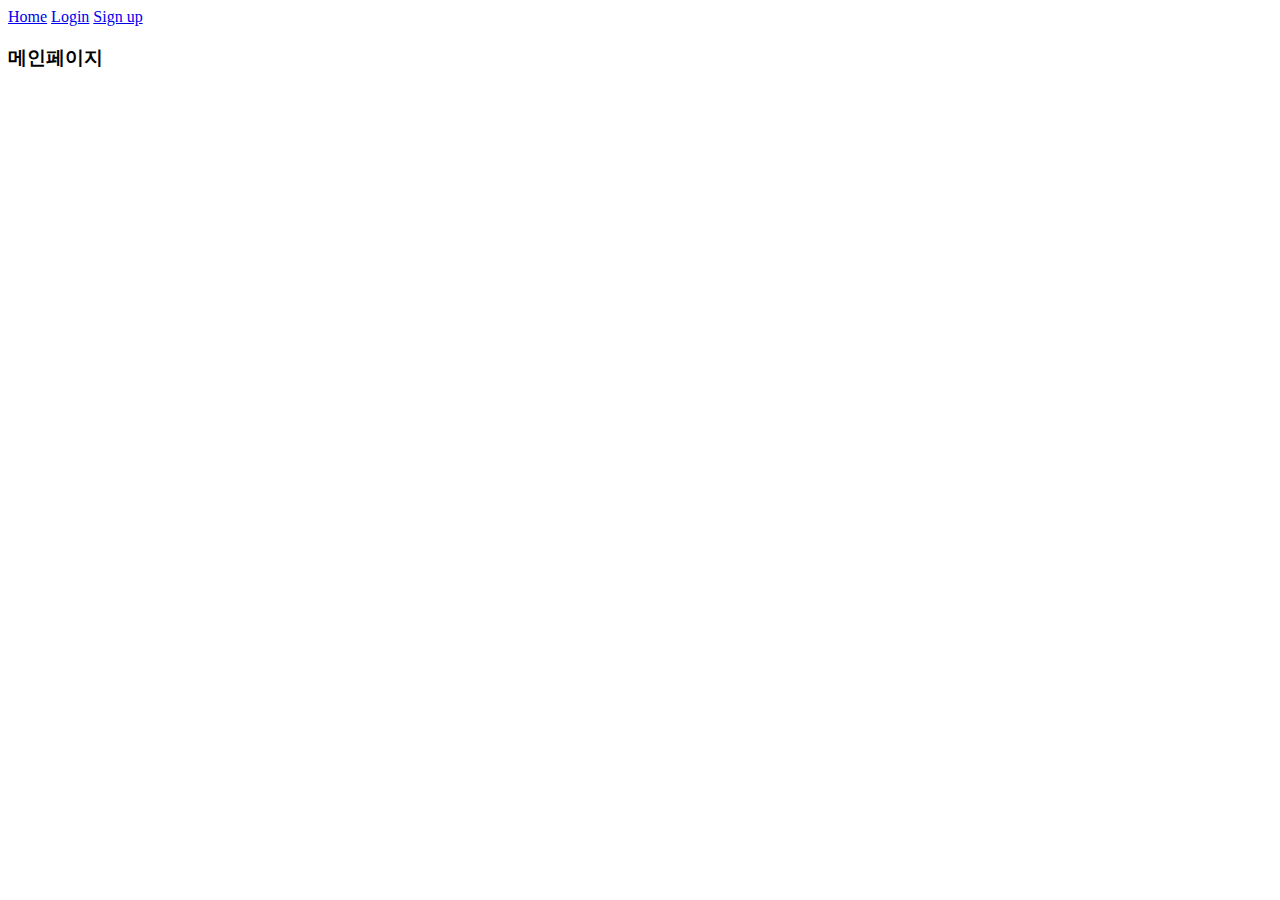
<file: index.html>
<!DOCTYPE html>
<html lang="ko">
  <head>
    <meta charset="UTF-8" />
    <meta name="viewport" content="width=device-width, initial-scale=1.0" />
    <title>HOME</title>
  </head>
  <body>
    <header>
      <a href="index.html">Home</a>
      <a href="login.html">Login</a>
      <a href="signup.html">Sign up</a>
    </header>
    <h3>메인페이지</h3>
  </body>
</html>
</file>
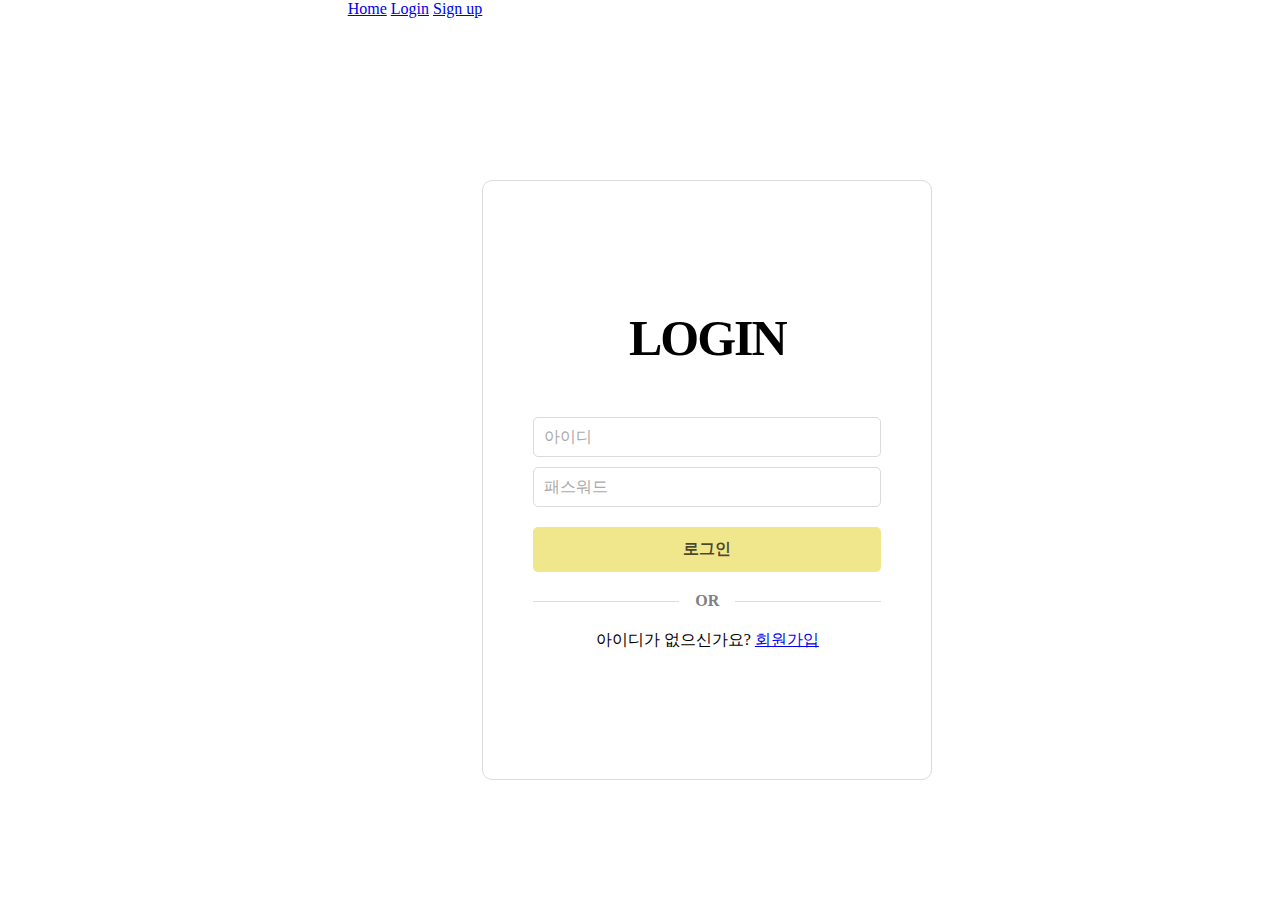
<file: login.html>
<!DOCTYPE html>
<html lang="ko">
  <head>
    <meta charset="UTF-8" />
    <meta name="viewport" content="width=device-width, initial-scale=1.0" />
    <title>로그인</title>
    <link rel="stylesheet" href="css/login.css" />
  </head>
  <body>
    <div class="wrap">
      <header>
        <a href="index.html">Home</a>
        <a href="login.html">Login</a>
        <a href="signup.html">Sign up</a>
      </header>

      <form>
        <h3>LOGIN</h3>
        <input class="username" type="text" placeholder="아이디" />
        <input class="password" type="password" placeholder="패스워드" />
        <span class="error_message"></span>
        <button>로그인</button>

        <div class="seper_wrap">
          <div class="seper"></div>
          <span class="or">OR</span>
          <div class="seper"></div>
        </div>

        <p>아이디가 없으신가요? <a href="signup.html">회원가입</a></p>
      </form>
    </div>

    <script src="js/login.js"></script>
  </body>
</html>
</file>
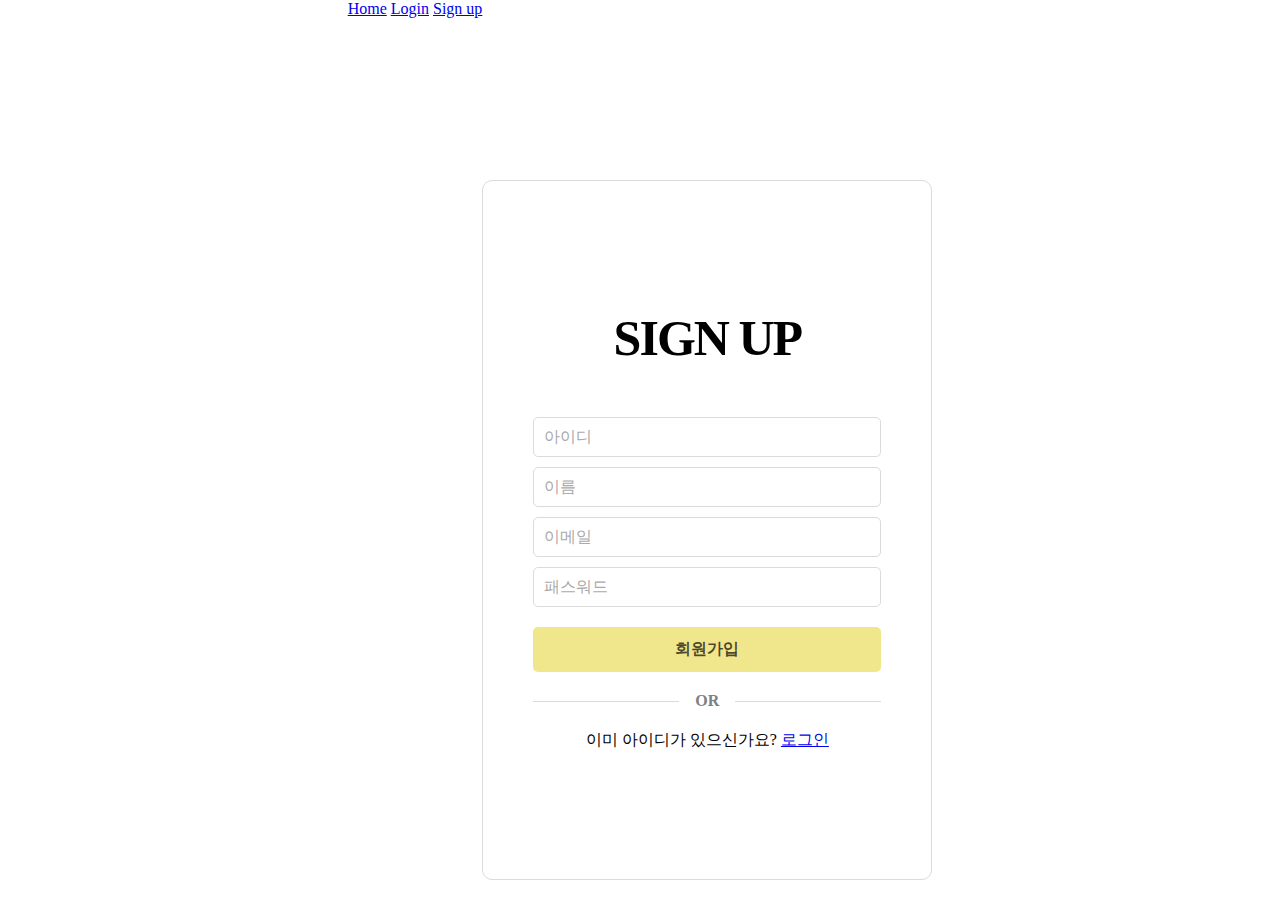
<file: signup.html>
<!DOCTYPE html>
<html lang="ko">
  <head>
    <meta charset="UTF-8" />
    <meta name="viewport" content="width=device-width, initial-scale=1.0" />
    <title>회원가입</title>
    <link rel="stylesheet" href="css/login.css" />
    <link rel="stylesheet" href="css/signup.css" />
  </head>
  <body>
    <div class="wrap">
      <header>
        <a href="index.html">Home</a>
        <a href="login.html">Login</a>
        <a href="signup.html">Sign up</a>
      </header>

      <form>
        <h3>SIGN UP</h3>
        <input class="username" type="text" placeholder="아이디" />
        <input class="emial" type="text" placeholder="이름" />
        <input class="emial" type="email" placeholder="이메일" />
        <input class="password" type="password" placeholder="패스워드" />
        <span class="error_message"></span>
        <button>회원가입</button>

        <div class="seper_wrap">
          <div class="seper"></div>
          <span class="or">OR</span>
          <div class="seper"></div>
        </div>

        <p>이미 아이디가 있으신가요? <a href="login.html">로그인</a></p>
      </form>
    </div>

    <script src="js/login.js"></script>
  </body>
</html>
</file>
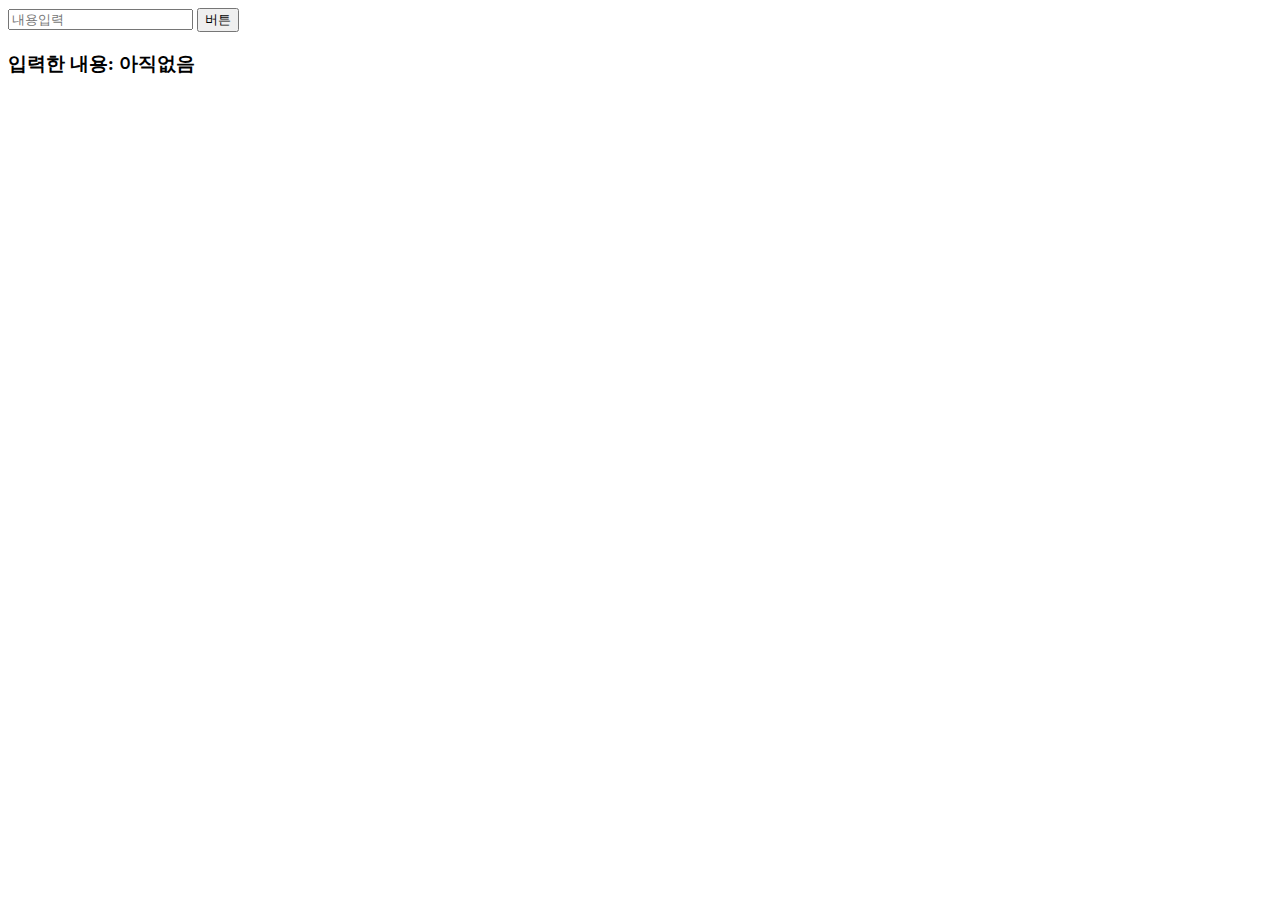
<file: submitEvent.html>
<!DOCTYPE html>
<html lang="ko">
  <head>
    <meta charset="UTF-8" />
    <meta name="viewport" content="width=device-width, initial-scale=1.0" />
    <title>form</title>
  </head>
  <body>
    <form>
      <input class="user_text" type="text" placeholder="내용입력" />
      <button>버튼</button>

      <h3>입력한 내용: <span>아직없음</span></h3>
    </form>

    <script>
      const formEl = document.querySelector("form");
      const spanEl = document.querySelector("span");

      const submitHandler = (e) => {
        e.preventDefault();

        const inputValue = inputEl.value;

        spanEl.innerText = inputValue;
      };

      formEl.addEventListener("submit", submitHandler);
    </script>
  </body>
</html>
</file>
<file: css/login.css>
* {
  margin: 0;
  padding: 0;
  box-sizing: border-box;
}

.wrap {
  width: 100%;
  height: 100vh;
  display: flex;
  justify-content: center;
}

form {
  max-width: 450px;
  width: 100%;
  height: 600px;
  margin-top: 20vh;
  border: 1px solid #dbdbdb;
  border-radius: 10px;
  padding: 100px 50px;
  display: flex;
  flex-direction: column;
  justify-content: center;
  align-items: center;
}

h3 {
  font-size: 50px;
  font-weight: 900;
  letter-spacing: -2px;
  margin-bottom: 50px;
}

input {
  all: unset;
  width: 100%;
  padding: 10px;
  border: 1px solid #dbdbdb;
  border-radius: 5px;
  margin-bottom: 10px;
  box-sizing: border-box;
}

input::placeholder {
  color: #aaa;
}

.error_message {
  font-size: 14px;
  color: crimson;
  margin-bottom: 10px;
  font-weight: 900;
}

button {
  all: unset;
  width: 100%;
  height: 45px;
  font-size: 16px;
  background-color: khaki;
  font-weight: 900;
  text-align: center;
  cursor: pointer;
  border-radius: 5px;
  color: rgba(0, 0, 0, 0.7);
}

.seper_wrap {
  display: flex;
  justify-content: space-between;
  align-items: center;
  width: 100%;
  margin: 20px;
}

.seper {
  width: 42%;
  height: 1px;
  background-color: #dbdbdb;
}

.or {
  font-weight: 900;
  color: #808080;
}
</file>
<file: css/signup.css>
.wrap form {
  height: 700px;
}
</file>
